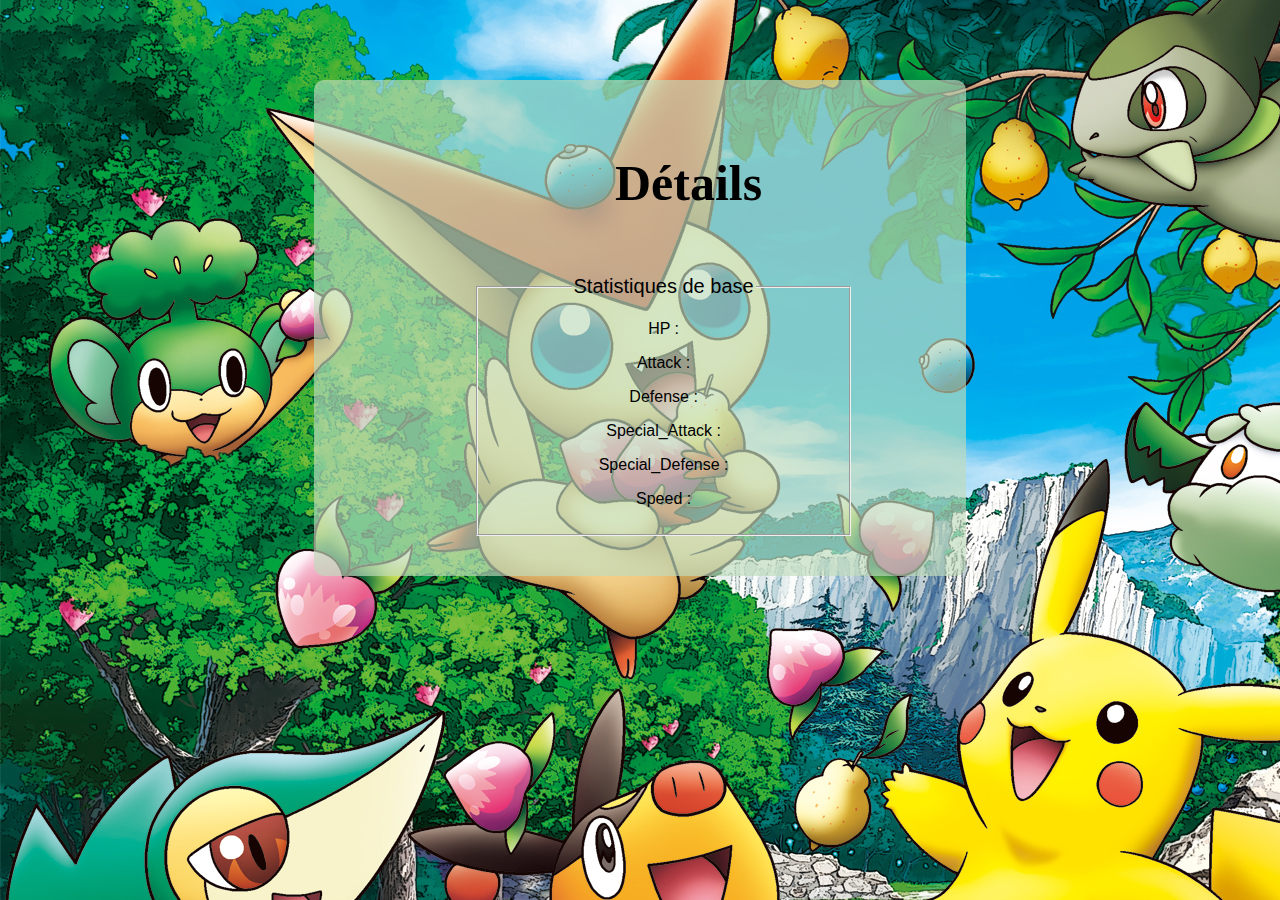
<file: details.html>
<!DOCTYPE html>
<html lang="en">
<head>
    <meta charset="UTF-8">
    <meta name="viewport" content="width=device-width, initial-scale=1.0">
    <script src="./js/details.js" defer></script>
    <link rel="stylesheet" href="./css/style.css">
    <title>Pokemon Details</title>
</head>
<body>
    <section class="container2">
        <form action="#" method="POST" name="pokemon2" id="form2">
            <h1>Détails</h1>
            <fieldset>
                <legend>Statistiques de base</legend>
                <div>
                 <p class="pokemonstats" name="hp">HP : </p>
                 <p class="pokemonstats" name="attack">Attack : </p>
                 <p class="pokemonstats" name="defense">Defense : </p>
                 <p class="pokemonstats" name="speA">Special_Attack : </p>
                 <p class="pokemonstats" name="speD">Special_Defense : </p>
                 <p class="pokemonstats" name="speed">Speed : </p>
                </div>
            </fieldset>
            <!-- <button id="return-link">Return</button> -->
</body>
</html>
</file>
<file: css/style.css>
*{
    font-family: Verdana, Geneva, Tahoma, sans-serif;
}

body{
    background-image: url("../img/pokemon1.jpg");
    background-repeat: no-repeat;
    background-size: 150%;
}

.container{
    width: 50%;
    margin: 80px auto;
    padding: 10px;
    background-color: white;
    border-radius: 10px;
    background-color: rgba(191, 220, 188, 0.726); 
} 

h1{
    color:black;
    margin-left: 50px;
    padding-top: 30px;
    padding-bottom: 30px;
    text-align: center;
    font-family: 'Monoton', cursive;
    
}

h2{
    text-align: left; 
}

#mon_bouton{
    text-align: center;
    width: fit-content;
    margin: auto;
    padding: 10px;
    background-color: beige;
    border-radius: 10px;
    font-size: 20px;
    display: inline-block;
   
}

#mon_bouton1{
    text-align: center;
    width: fit-content;
    margin: auto;
    padding: 10px;
    background-color: beige;
    border-radius: 10px;
    font-size: 20px;
    display: inline-block;
}

#button p{
    width: fit-content;
    padding: 10px;
    font-size: 20px;
  
   
}
img {
    width: 30%;
    margin: auto;
    text-align: center;
}
#resultcontainer {
    display: none;
    width: 80%;
    margin: auto;
    font-size: 20px;
}

#mon_bouton p{
    font-size: 20px;
    text-align: left;
}

#button {
    display: flex;
    flex-direction: column;
    align-items: center;
}
#button #newpara{
   text-align: center;
   font-size: 50%;
   width: 50px;
}

#detailcontainer{
    display: none;

}

.container2{
    width: 50%;
    margin: 80px auto;
    padding: 10px;
    background-color: white;
    border-radius: 10px;
    background-color: rgba(191, 220, 188, 0.674); 
} 

.container2 h1{
    font-size: 50px;
}

label{
    font-size: 20px;
}

#detailcontainer #open-link{
     text-align: center;
    width: fit-content;
    padding: 10px;
    background-color: beige;
    border-radius: 10px;
    margin-left: 45%;
    font-size: 20px;
}

#pokemondropdown{
    font-family: Verdana, Geneva, Tahoma, sans-serif;
    font-size: 15px;
}

.container h1{
    font-family: cursive;
}

legend{
    font-family: Verdana, Geneva, Tahoma, sans-serif;
    font-size: 20px;
}

#form2{
    width: 60%;
    text-align: center;
    height: 50%;
    margin-left: 150px;
    margin-bottom: 30px;
    
} 

header {
    /* background-color: white ; */
    color: #fff;
    display: flex;
    align-items: center;
    justify-content: space-between;
    padding: 10px 20px;
}

.logo img {
    height: 50%; 
}

.header-button {
    background-color: #fff;
    color: #333;
    border: none;
    padding: 10px 20px;
    font-size: 16px;
    cursor: pointer;
}
</file>
